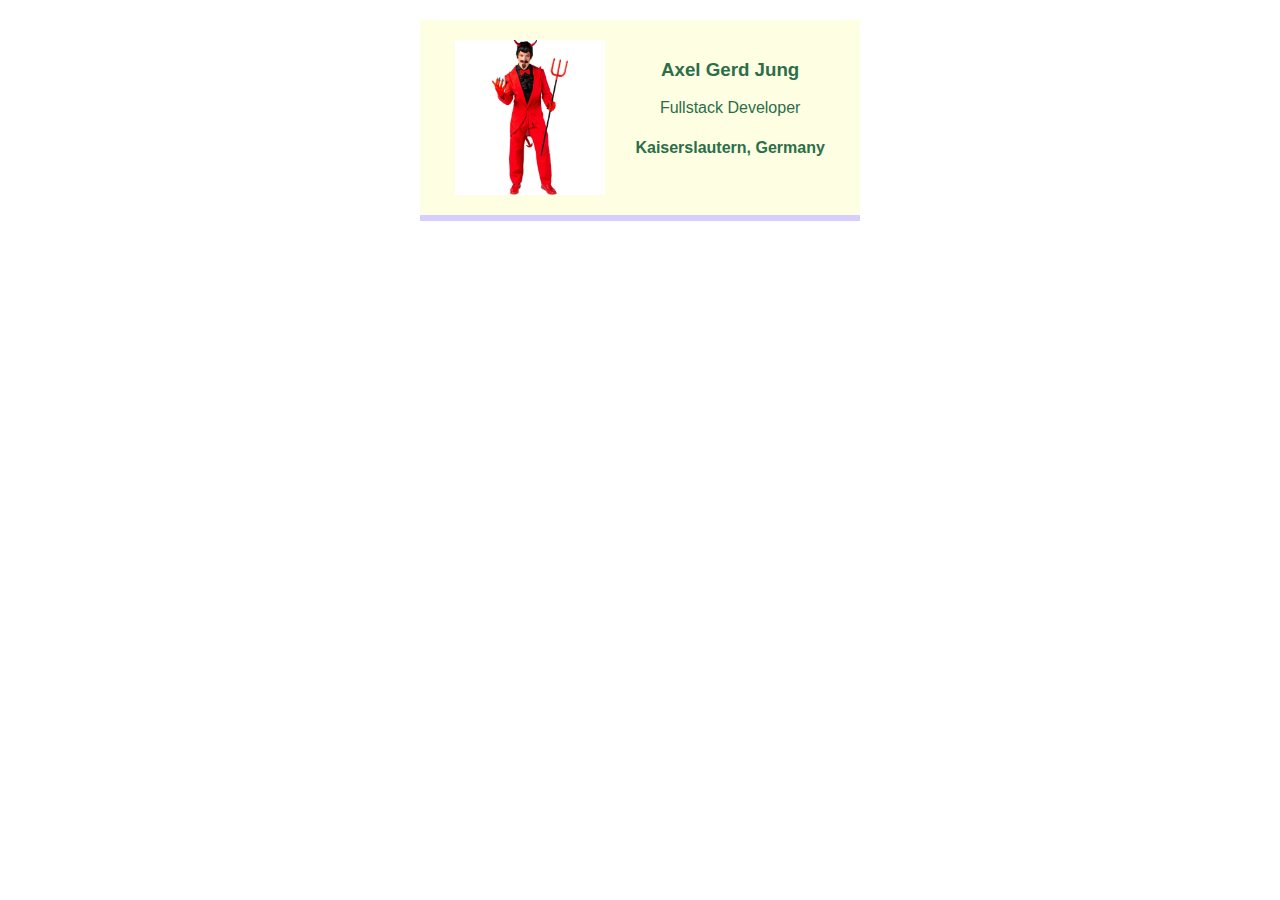
<file: index.html>
<html>
    <head>
        <link rel="stylesheet" href="styles.css" />
    </head>
    <body>
        <div class="card">
            <img class="avatar" src="Devil.png">
            <div >
                <h3>Axel Gerd Jung</h3>
                <p>Fullstack Developer</p>
                <h4>Kaiserslautern, Germany</h4>
            </div>
        </div>
    </body>

</html>
</file>
<file: styles.css>
body {
    margin: 20px;
    /*
    Challenge:
    Find a web safe font you like, and add it 
    to your card.
    */
    font-family: Verdana, Geneva, Tahoma, sans-serif;
}

.avatar {
    width: 150px;
}

.card {
    width: 400px;
    margin: 0 auto;
    padding: 20px;
    display: flex;
    justify-content: space-around;
    text-align: center;
    background: #fefee3;
    color: #2c6e49;
    border-bottom: 6px solid #d8cefe;
        
    /*
    Challenge:
    Find a color palette you like on Coolors.co
    and use it in your business card.
     */
}

.border-blue {
    border: 1px dotted blue;
}
</file>
